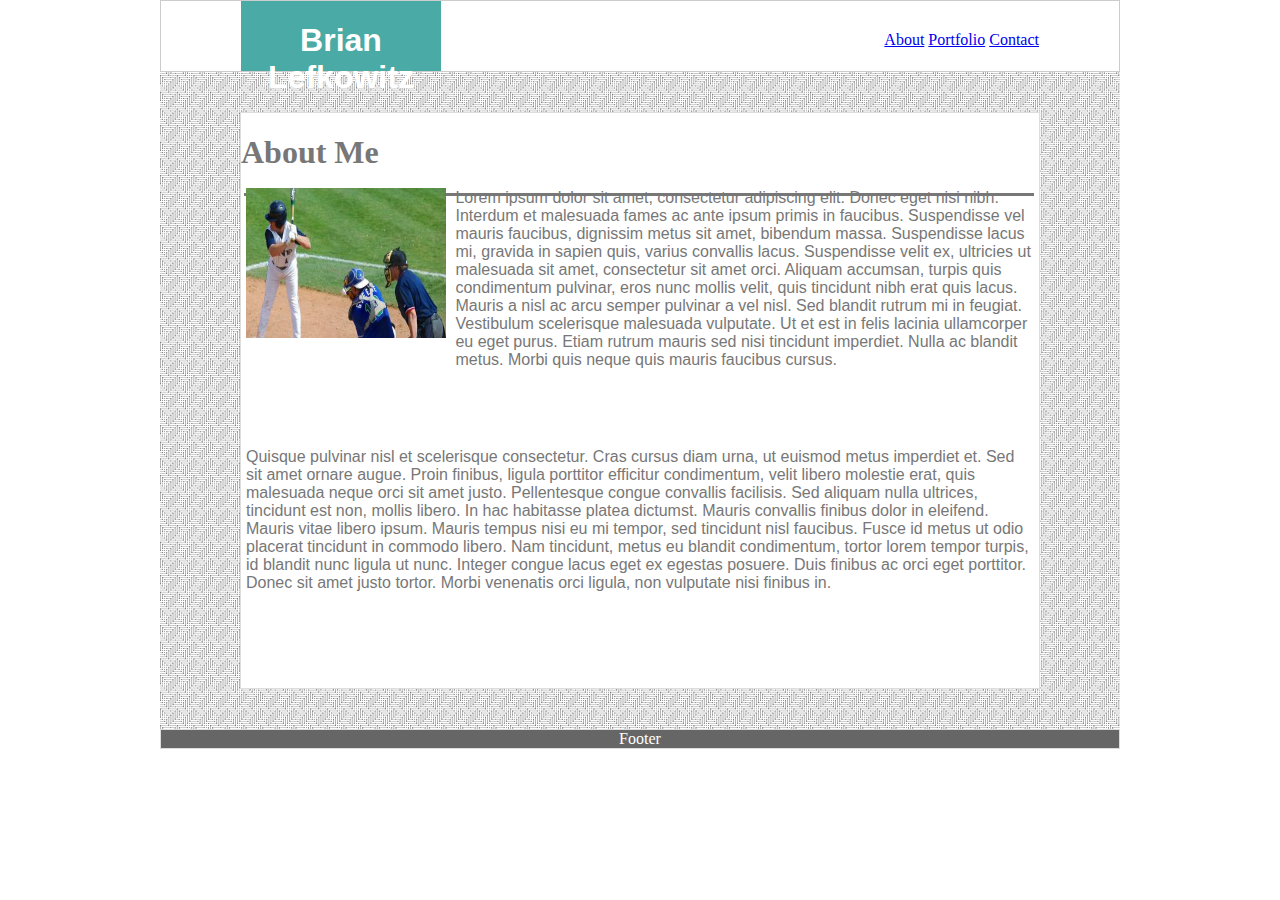
<file: index.html>
<!DOCTYPE html>

<head>
    <title>About Me</title>
    <link rel="stylesheet" href="assets/css/style.css">
</head>

<body class="body">
    <div class="background">
    <nav class="nav">
        <div class="Name"> 
            <h1>Brian Lefkowitz</h1>
        </div>
        <div class="navigation">
            <a href="index.html">About</a>
            <a href="portfolio.html">Portfolio</a>
            <a href="contact.html">Contact</a>
        </div>
    </nav>
    <section class="section">
        <h1 class="About">About Me</h1>
        <div class="break"></div>
        <br>
        <div class="pic">
            <img src="assets/images/Placeholder_Image_Unit_1_HW.jpeg" alt="placeholder image" width= 200px; height=150px>
        </div>
        <p class="paragraph">Lorem ipsum dolor sit amet, consectetur adipiscing elit. Donec eget nisi nibh. Interdum et malesuada fames ac ante ipsum primis in faucibus. Suspendisse vel mauris faucibus, dignissim metus sit amet, bibendum massa. Suspendisse lacus mi, gravida in sapien quis, varius convallis lacus. Suspendisse velit ex, ultricies ut malesuada sit amet, consectetur sit amet orci. Aliquam accumsan, turpis quis condimentum pulvinar, eros nunc mollis velit, quis tincidunt nibh erat quis lacus. Mauris a nisl ac arcu semper pulvinar a vel nisl. Sed blandit rutrum mi in feugiat. Vestibulum scelerisque malesuada vulputate. Ut et est in felis lacinia ullamcorper eu eget purus. Etiam rutrum mauris sed nisi tincidunt imperdiet. Nulla ac blandit metus. Morbi quis neque quis mauris faucibus cursus.</p>
        <p class="writing">Quisque pulvinar nisl et scelerisque consectetur. Cras cursus diam urna, ut euismod metus imperdiet et. Sed sit amet ornare augue. Proin finibus, ligula porttitor efficitur condimentum, velit libero molestie erat, quis malesuada neque orci sit amet justo. Pellentesque congue convallis facilisis. Sed aliquam nulla ultrices, tincidunt est non, mollis libero. In hac habitasse platea dictumst. Mauris convallis finibus dolor in eleifend. Mauris vitae libero ipsum. Mauris tempus nisi eu mi tempor, sed tincidunt nisl faucibus. Fusce id metus ut odio placerat tincidunt in commodo libero. Nam tincidunt, metus eu blandit condimentum, tortor lorem tempor turpis, id blandit nunc ligula ut nunc. Integer congue lacus eget ex egestas posuere. Duis finibus ac orci eget porttitor. Donec sit amet justo tortor. Morbi venenatis orci ligula, non vulputate nisi finibus in.</p>
    </section>
    <footer class="footer">Footer</footer>
    </div>
</body>
</file>
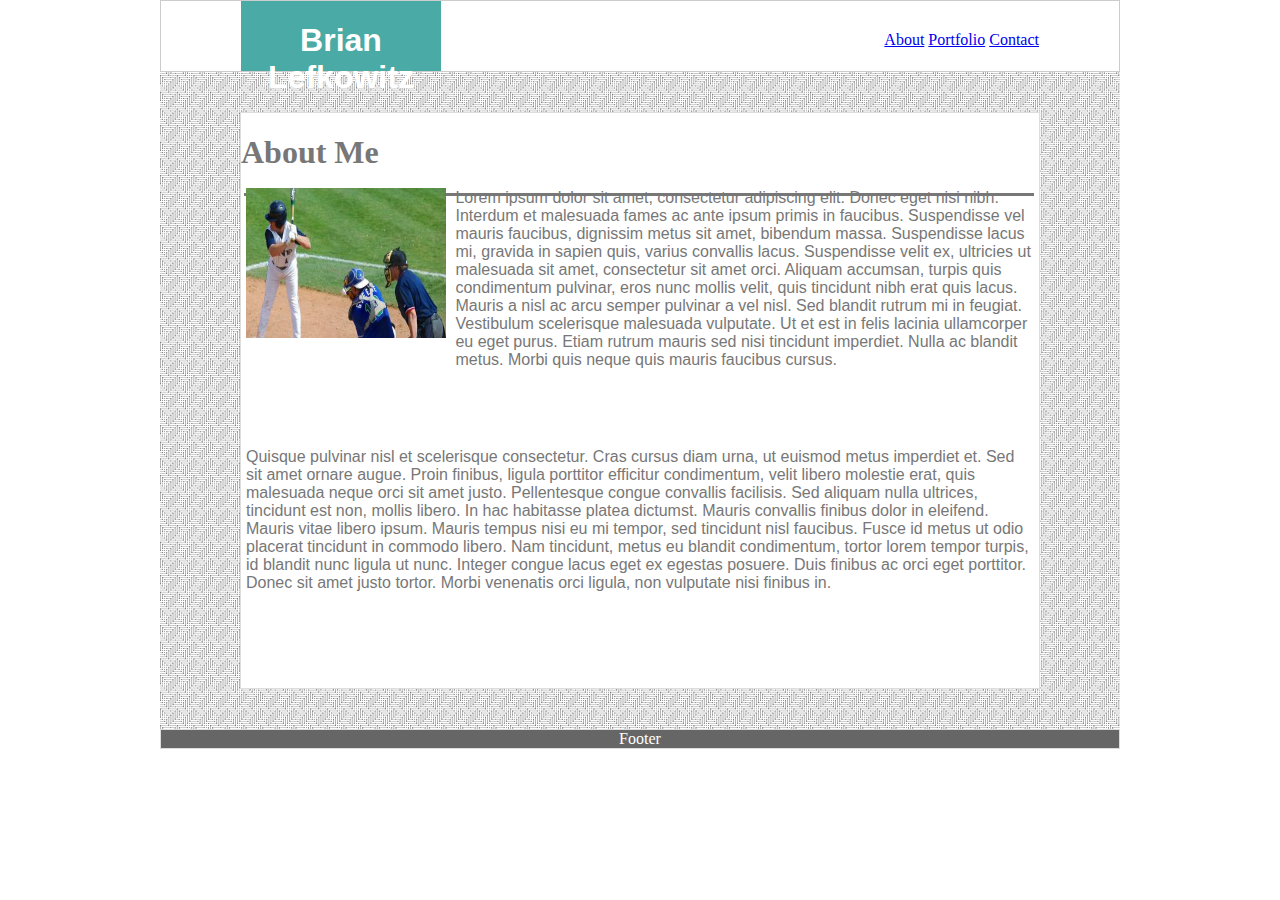
<file: assets/index.html>
<!DOCTYPE html>

<head>
    <title>About Me</title>
    <link rel="stylesheet" href="css/style.css">
</head>

<body class="body">
    <div class="background">
    <nav class="nav">
        <div class="Name"> 
            <h1>Brian Lefkowitz</h1>
        </div>
        <div class="navigation">
            <a href="index.html">About</a>
            <a href="portfolio.html">Portfolio</a>
            <a href="contact.html">Contact</a>
        </div>
    </nav>
    <section class="section">
        <h1 class="About">About Me</h1>
        <div class="break"></div>
        <br>
        <div class="pic">
            <img src="images/Placeholder_Image_Unit_1_HW.jpeg" alt="placeholder image" width= 200px; height=150px>
        </div>
        <p class="paragraph">Lorem ipsum dolor sit amet, consectetur adipiscing elit. Donec eget nisi nibh. Interdum et malesuada fames ac ante ipsum primis in faucibus. Suspendisse vel mauris faucibus, dignissim metus sit amet, bibendum massa. Suspendisse lacus mi, gravida in sapien quis, varius convallis lacus. Suspendisse velit ex, ultricies ut malesuada sit amet, consectetur sit amet orci. Aliquam accumsan, turpis quis condimentum pulvinar, eros nunc mollis velit, quis tincidunt nibh erat quis lacus. Mauris a nisl ac arcu semper pulvinar a vel nisl. Sed blandit rutrum mi in feugiat. Vestibulum scelerisque malesuada vulputate. Ut et est in felis lacinia ullamcorper eu eget purus. Etiam rutrum mauris sed nisi tincidunt imperdiet. Nulla ac blandit metus. Morbi quis neque quis mauris faucibus cursus.</p>
        <p class="writing">Quisque pulvinar nisl et scelerisque consectetur. Cras cursus diam urna, ut euismod metus imperdiet et. Sed sit amet ornare augue. Proin finibus, ligula porttitor efficitur condimentum, velit libero molestie erat, quis malesuada neque orci sit amet justo. Pellentesque congue convallis facilisis. Sed aliquam nulla ultrices, tincidunt est non, mollis libero. In hac habitasse platea dictumst. Mauris convallis finibus dolor in eleifend. Mauris vitae libero ipsum. Mauris tempus nisi eu mi tempor, sed tincidunt nisl faucibus. Fusce id metus ut odio placerat tincidunt in commodo libero. Nam tincidunt, metus eu blandit condimentum, tortor lorem tempor turpis, id blandit nunc ligula ut nunc. Integer congue lacus eget ex egestas posuere. Duis finibus ac orci eget porttitor. Donec sit amet justo tortor. Morbi venenatis orci ligula, non vulputate nisi finibus in.</p>
    </section>
    <footer class="footer">Footer</footer>
    </div>
</body>
</file>
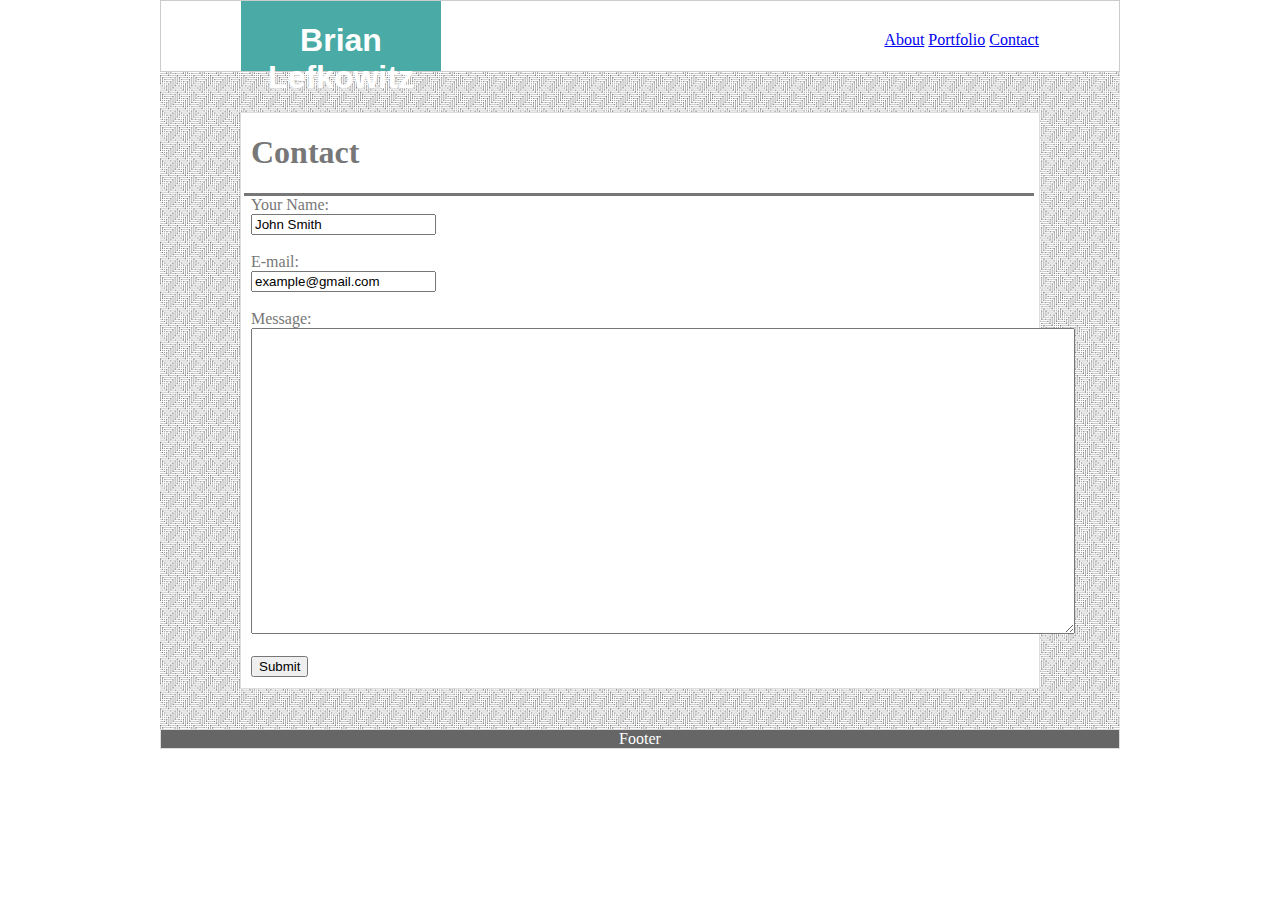
<file: contact.html>
<!DOCTYPE html>
<head>
    <title>Contact Page</title>
    <link rel="stylesheet" href="assets/css/style.css">
</head>
<body class="body">
    <div class="background">
    <nav class="nav">
        <div class="Name">
            <h1>Brian Lefkowitz</h1>
        </div>
        <div class="navigation">
            <a href="index.html">About</a>
            <a href="portfolio.html">Portfolio</a>
            <a href="contact.html">Contact</a>
        </div>
    </nav>
    
    <section class="section"> 
        <h1 class="form">Contact</h1>
        <div class="break"></div>
        <form class="form">
            Your Name:
            <br>
            <input type="text" name="name" value="John Smith">
            <br>
            <br>
            E-mail:
            <br>
            <input type="text" name="email" value="example@gmail.com">
            <br>
            <br>
            Message:
            <br>
            <textarea rows="20" cols="100"></textarea>
            <br>
            <br>
            <input type="submit">
        </form>
    </section>

    <footer class="footer">Footer</footer>
</body>
</file>
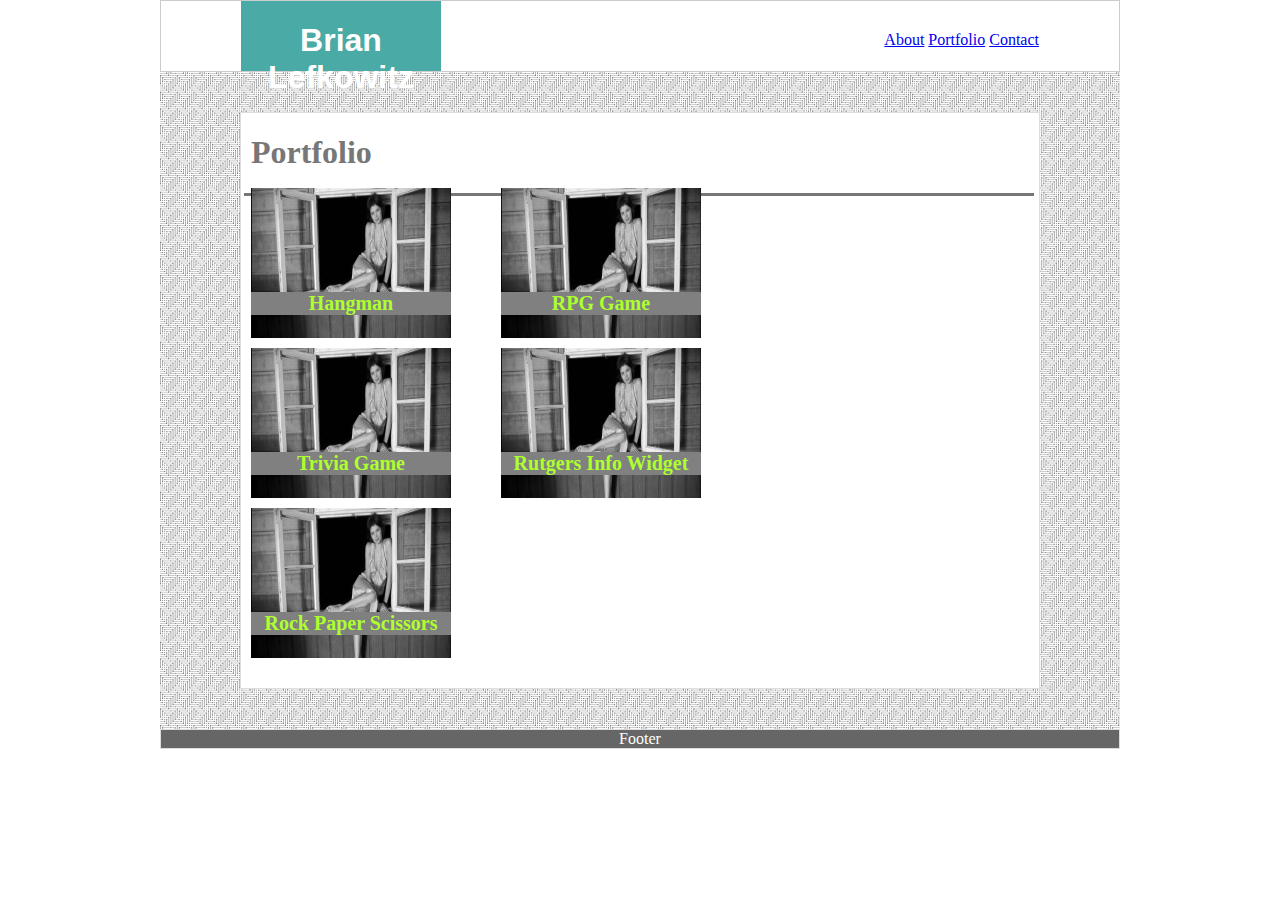
<file: portfolio.html>
<!DOCTYPE html>
    <head>
        <title>Portfolio</title>
        <link rel="stylesheet" href="assets/css/style.css">
    </head>


    <body class="body">
        <div class="background">
        <nav class="nav">
            <div class="Name">
                <h1>Brian Lefkowitz</h1>
            </div>
            <div class="navigation">
                <a href="index.html">About</a>
                <a href="portfolio.html">Portfolio</a>
                <a href="contact.html">Contact</a>
            </div>
        </nav>
        
        <section class="section"> 
            <h1 class="form">Portfolio</h1>
            <div class="break"></div>
            <br>
            <div class="pictures"></div>
            <div class="hangman">
                <img src="assets/images/Place_holder_image_2.jpeg" alt="placeholder image" width= 200px; height=150px>
                <h4>Hangman</h4>
            </div>
            <div class="rpg">
                <img src="assets/images/Place_holder_image_2.jpeg" alt="placeholder image" width= 200px; height=150px>
                <h4>RPG Game</h4>
            </div> 
            <div class="trivia">
                <img src="assets/images/Place_holder_image_2.jpeg" alt="placeholder image" width= 200px; height=150px>
                <h4>Trivia Game</h4>
            </div> 
            <div class="rutgers">
                <img src="assets/images/Place_holder_image_2.jpeg" alt="placeholder image" width= 200px; height=150px>
                <h4>Rutgers Info Widget</h4>
            </div>
            <div class="rockpaper">
                <img src="assets/images/Place_holder_image_2.jpeg" alt="placeholder image" width= 200px; height=150px>
                <h4>Rock Paper Scissors</h4>
            </div>    
        </section>
        <footer class="footer">Footer</footer>
    </body>
</file>
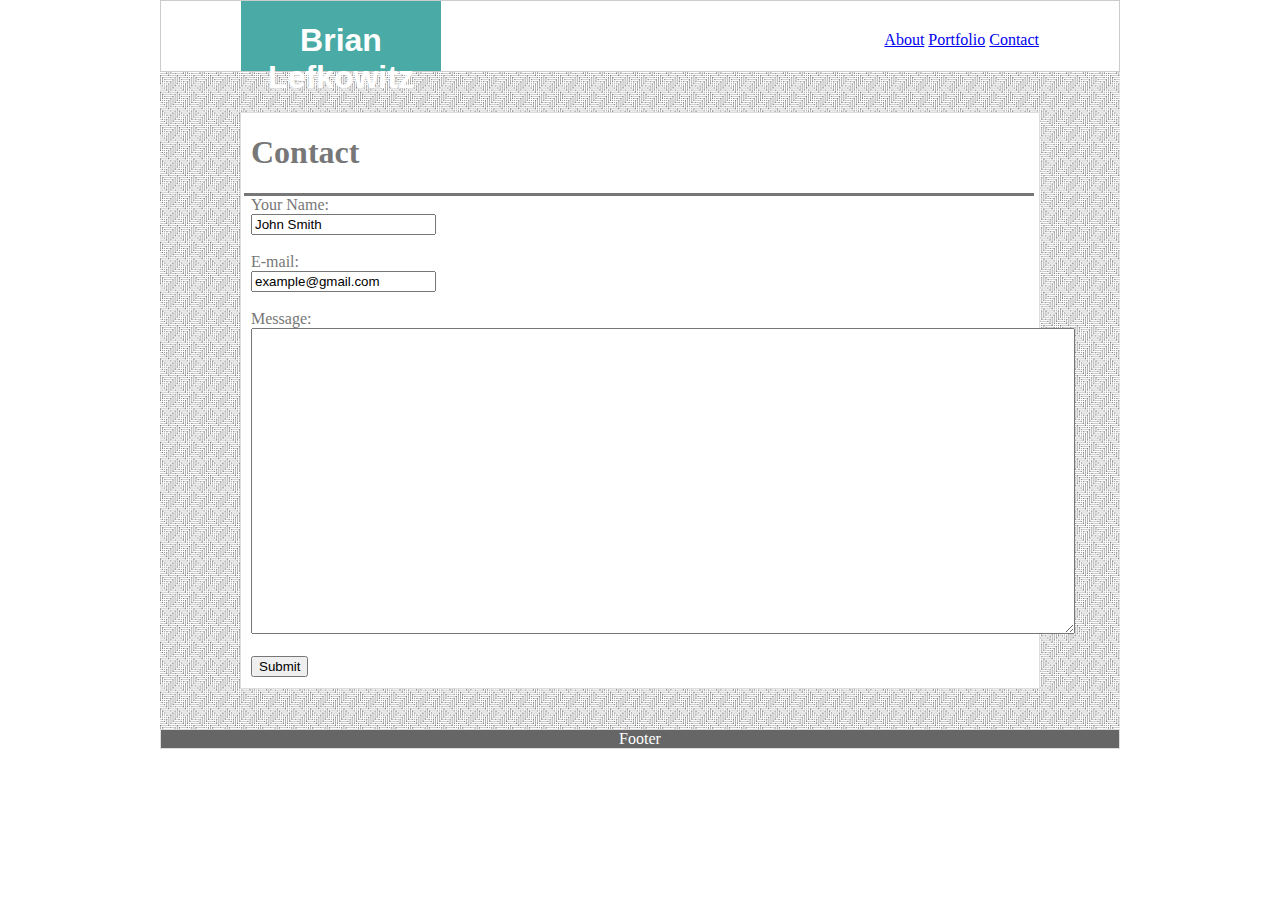
<file: assets/contact.html>
<!DOCTYPE html>
<head>
    <title>Contact Page</title>
    <link rel="stylesheet" href="css/style.css">
</head>
<body class="body">
    <div class="background">
    <nav class="nav">
        <div class="Name">
            <h1>Brian Lefkowitz</h1>
        </div>
        <div class="navigation">
            <a href="index.html">About</a>
            <a href="portfolio.html">Portfolio</a>
            <a href="contact.html">Contact</a>
        </div>
    </nav>
    
    <section class="section"> 
        <h1 class="form">Contact</h1>
        <div class="break"></div>
        <form class="form">
            Your Name:
            <br>
            <input type="text" name="name" value="John Smith">
            <br>
            <br>
            E-mail:
            <br>
            <input type="text" name="email" value="example@gmail.com">
            <br>
            <br>
            Message:
            <br>
            <textarea rows="20" cols="100"></textarea>
            <br>
            <br>
            <input type="submit">
        </form>
    </section>

    <footer class="footer">Footer</footer>
</body>
</file>
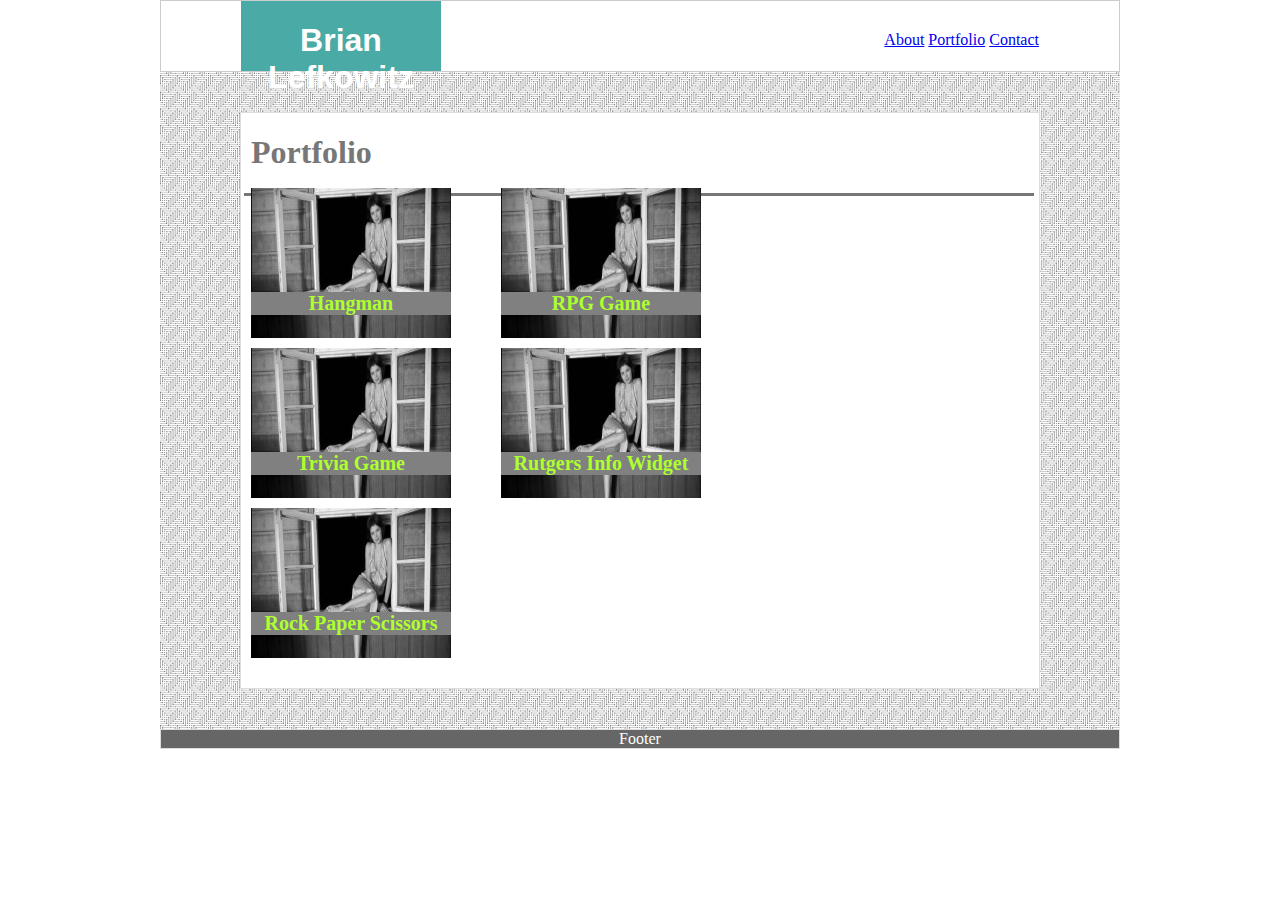
<file: assets/portfolio.html>
<!DOCTYPE html>
    <head>
        <title>Portfolio</title>
        <link rel="stylesheet" href="css/style.css">
    </head>


    <body class="body">
        <div class="background">
        <nav class="nav">
            <div class="Name">
                <h1>Brian Lefkowitz</h1>
            </div>
            <div class="navigation">
                <a href="index.html">About</a>
                <a href="portfolio.html">Portfolio</a>
                <a href="contact.html">Contact</a>
            </div>
        </nav>
        
        <section class="section"> 
            <h1 class="form">Portfolio</h1>
            <div class="break"></div>
            <br>
            <div class="pictures"></div>
            <div class="hangman">
                <img src="images/Place_holder_image_2.jpeg" alt="placeholder image" width= 200px; height=150px>
                <h4>Hangman</h4>
            </div>
            <div class="rpg">
                <img src="images/Place_holder_image_2.jpeg" alt="placeholder image" width= 200px; height=150px>
                <h4>RPG Game</h4>
            </div> 
            <div class="trivia">
                <img src="images/Place_holder_image_2.jpeg" alt="placeholder image" width= 200px; height=150px>
                <h4>Trivia Game</h4>
            </div> 
            <div class="rutgers">
                <img src="images/Place_holder_image_2.jpeg" alt="placeholder image" width= 200px; height=150px>
                <h4>Rutgers Info Widget</h4>
            </div>
            <div class="rockpaper">
                <img src="images/Place_holder_image_2.jpeg" alt="placeholder image" width= 200px; height=150px>
                <h4>Rock Paper Scissors</h4>
            </div>    
        </section>
        <footer class="footer">Footer</footer>
    </body>
</file>
<file: assets/css/style.css>
.body {
    width: 960px;
    margin: 0 auto;
}


.nav {
    background: #ffffff;
    border: 1px solid #cccccc;
    padding: 30px;
    width: 898px;
    height: 10px;
    position: relative;
}

.Name{
    Position: absolute;
    background: #4aaaa5;
    width: 200px;
    height: 70px;
    top: 0px;
    left: 80px;
    text-align: center;
    color: white;
    font-family: 'Trebuchet MS', 'Lucida Sans Unicode', 'Lucida Grande', 'Lucida Sans', Arial, sans-serif;
}

.navigation{
    color: #777;
    height: 35px;
    position: absolute;
    top: 30px;
    right: 80px;
}

.background {
    background: url(../../assets/images/crossline-lines.png);
    width: 960px;
}

.section {
    background: #ffffff;
    border: 1px solid #dddddd;
    margin: 40px 80px 40px 80px;
    height: 575px;
    position: relative;
    color: #777777;
}

.break {
    width: 790px;
    background: #777;
    height: 3px;
    margin-left: 3px;
    margin-right: 3px;
}

.about {
    font-family: Georgia, 'Times New Roman', Times, serif;
    color: #777777;
}

.pic {
    position: absolute;
    width: 25%;
    top: 75px;
    left: 0;
    margin-left: 5px;
}

.paragraph {
    font-family: Arial, Helvetica, sans-serif;
    width: 72.5%;
    position: absolute;
    right: 0;
    top: 60px;
    color: #777777;
    margin-right: 5px;
}

.writing {
    font-family: Arial, Helvetica, sans-serif;
    position: absolute;
    bottom: 80px;
    color: #777777;
    margin-left: 5px;
    margin-right: 5px;
}

.footer {
    background: #666666;
    color: white;
    text-align: center;
    border: 1px solid #dddddd;
    width: 960x;
}

.form{
    padding-left: 10px;
}

.pictures{
    position: relative;
}

.hangman {
    position: absolute;
    margin: 10px 10px 10px 10px;
    top:65px;
    left:0;
}

.rpg {
    position: absolute;
    margin: 10px 10px 10px 10px;
    top: 65px;
    left: 250px;
}

.trivia {
    position: absolute;
    margin: 10px 10px 10px 10px;
    top: 225px;
    left: 0;
}

.rutgers {
    position: absolute;
    margin: 10px 10px 10px 10px;
    top: 225px;
    left: 250px;
}

.rockpaper{
    position: absolute;
    margin: 10px 10px 10px 10px;
    top: 385px;
    left: 0;
}

h4{
    position: absolute;
    bottom: 0px;
    color: greenyellow;
    text-align: center;
    background: gray;
    width: 200px;
    font-size: 20px;
}
</file>
